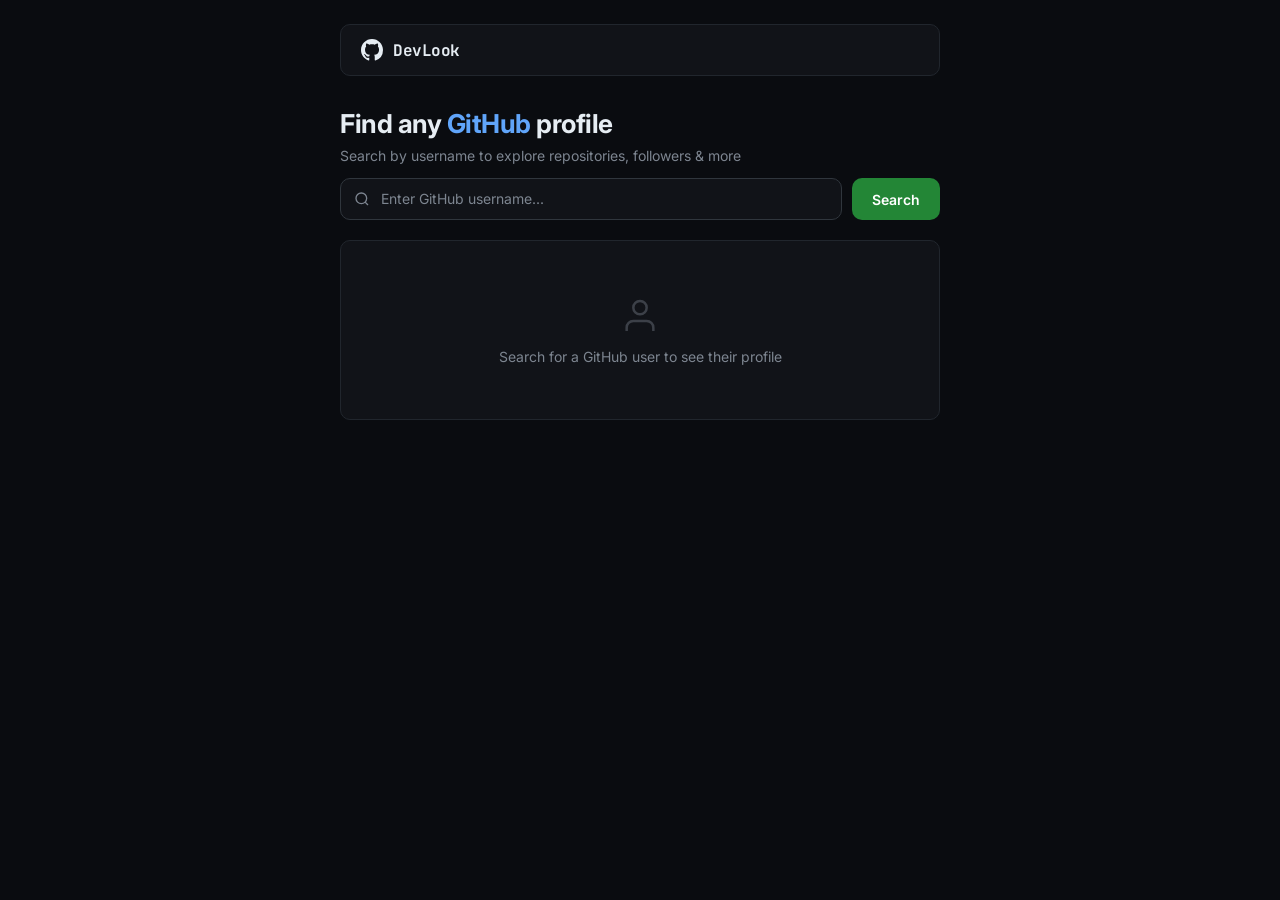
<file: index.html>
<!DOCTYPE html>
<html lang="en">
<head>
    <meta charset="UTF-8">
    <meta name="viewport" content="width=device-width, initial-scale=1.0">
    <title>GitHub Profile Viewer</title>
    <link rel="stylesheet" href="./style.css">
    <link rel="icon" href="https://github.githubassets.com/favicons/favicon.png" type="image/png">
    <link href="https://fonts.googleapis.com/css2?family=JetBrains+Mono:wght@400;600;700&family=Inter:wght@300;400;500;600&display=swap" rel="stylesheet">
</head>
<body>
    <div class="main-container">
        <header class="header">
            <div class="logo">
                <svg class="octocat" viewBox="0 0 24 24" fill="currentColor">
                    <path d="M12 0C5.37 0 0 5.37 0 12c0 5.31 3.435 9.795 8.205 11.385.6.105.825-.255.825-.57 0-.285-.015-1.23-.015-2.235-3.015.555-3.795-.735-4.035-1.41-.135-.345-.72-1.41-1.23-1.695-.42-.225-1.02-.78-.015-.795.945-.015 1.62.87 1.845 1.23 1.08 1.815 2.805 1.305 3.495.99.105-.78.42-1.305.765-1.605-2.67-.3-5.46-1.335-5.46-5.925 0-1.305.465-2.385 1.23-3.225-.12-.3-.54-1.53.12-3.18 0 0 1.005-.315 3.3 1.23.96-.27 1.98-.405 3-.405s2.04.135 3 .405c2.295-1.56 3.3-1.23 3.3-1.23.66 1.65.24 2.88.12 3.18.765.84 1.23 1.905 1.23 3.225 0 4.605-2.805 5.625-5.475 5.925.435.375.81 1.095.81 2.22 0 1.605-.015 2.895-.015 3.3 0 .315.225.69.825.57A12.02 12.02 0 0 0 24 12c0-6.63-5.37-12-12-12z"/>
                </svg>
                <span class="logo-text">DevLook</span>
            </div>
        </header>

        <main class="main">
            <div class="search-section">
                <h1 class="title">Find any <span class="accent">GitHub</span> profile</h1>
                <p class="subtitle">Search by username to explore repositories, followers & more</p>
                <div class="search-box">
                    <div class="input-wrapper">
                        <svg class="search-icon" viewBox="0 0 24 24" fill="none" stroke="currentColor" stroke-width="2">
                            <circle cx="11" cy="11" r="8"/><path d="m21 21-4.35-4.35"/>
                        </svg>
                        <input id="userInput" type="text" placeholder="Enter GitHub username..."/>
                    </div>
                    <button id="searchButton">Search</button>
                </div>
            </div>

            <div id="profileBox" class="profileBox empty">
                <div class="empty-state">
                    <svg viewBox="0 0 24 24" fill="none" stroke="currentColor" stroke-width="1.5">
                        <path d="M20 21v-2a4 4 0 0 0-4-4H8a4 4 0 0 0-4 4v2"/><circle cx="12" cy="7" r="4"/>
                    </svg>
                    <p>Search for a GitHub user to see their profile</p>
                </div>
            </div>
        </main>
    </div>

    <script src="./script.js"></script>
</body>
</html>
</file>
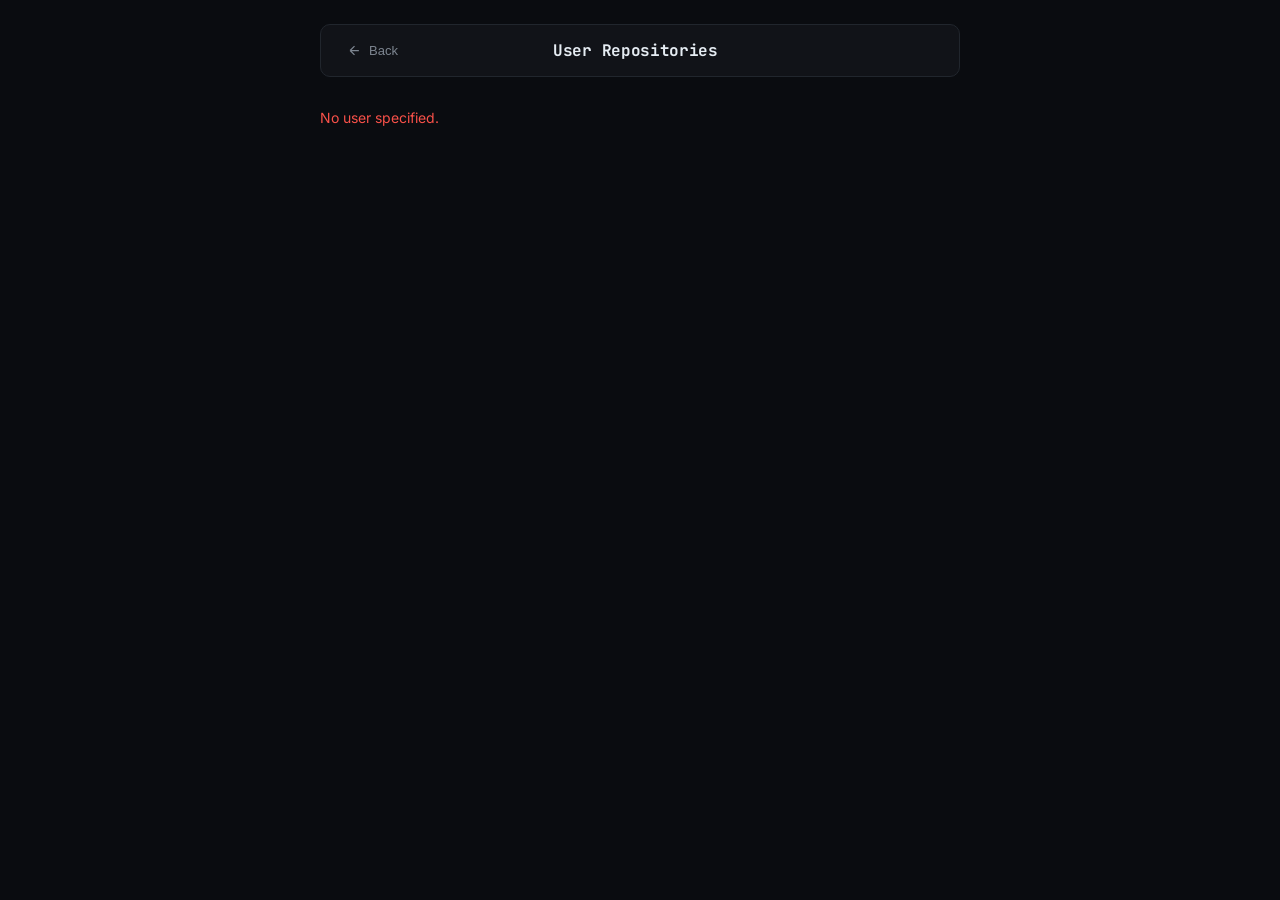
<file: repos.html>
<!DOCTYPE html>
<html lang="en">
<head>
    <meta charset="UTF-8">
    <meta name="viewport" content="width=device-width, initial-scale=1.0">
    <title>Repositories</title>
    <link rel="stylesheet" href="./repos.css">
    <link rel="icon" href="https://github.githubassets.com/favicons/favicon.png" type="image/png">
    <link href="https://fonts.googleapis.com/css2?family=JetBrains+Mono:wght@400;600;700&family=Inter:wght@300;400;500;600&display=swap" rel="stylesheet">
</head>
<body>
    <div class="page-container">
        <header class="page-header">
            <button onclick="window.history.back()" class="back-btn">
                <svg viewBox="0 0 24 24" fill="none" stroke="currentColor" stroke-width="2">
                    <path d="M19 12H5M5 12l7 7M5 12l7-7"/>
                </svg>
                Back
            </button>
            <h1 class="list-title">User Repositories</h1>
            <div class="header-spacer"></div>
        </header>

        <div id="reposList" class="list-container">
            <p class="loading-text">Loading…</p>
        </div>
    </div>

    <script src="repos.js"></script>
</body>
</html>
</file>
<file: style.css>
*, *::before, *::after {
    margin: 0;
    padding: 0;
    box-sizing: border-box;
}

:root {
    --bg:        #0a0c10;
    --surface:   #111318;
    --surface2:  #1a1d24;
    --border:    #21262d;
    --border2:   #30363d;
    --text:      #e6edf3;
    --muted:     #7d8590;
    --accent:    #3b82f6;
    --accent2:   #60a5fa;
    --green:     #238636;
    --green2:    #2ea043;
    --radius:    10px;
    --font-mono: 'JetBrains Mono', monospace;
    --font-sans: 'Inter', sans-serif;
}

body {
    background-color: var(--bg);
    color: var(--text);
    font-family: var(--font-sans);
    min-height: 100vh;
    display: flex;
    justify-content: center;
    padding: 24px 16px;
}

.main-container {
    width: 100%;
    max-width: 600px;
    display: flex;
    flex-direction: column;
    gap: 32px;
}

.header {
    display: flex;
    align-items: center;
    padding: 14px 20px;
    background: var(--surface);
    border: 1px solid var(--border);
    border-radius: var(--radius);
}

.logo {
    display: flex;
    align-items: center;
    gap: 10px;
}

.octocat {
    width: 22px;
    height: 22px;
    color: var(--text);
}

.logo-text {
    font-family: var(--font-mono);
    font-size: 16px;
    font-weight: 700;
    letter-spacing: -0.5px;
    color: var(--text);
}

.main {
    display: flex;
    flex-direction: column;
    gap: 20px;
}

.search-section {
    display: flex;
    flex-direction: column;
    gap: 8px;
}

.title {
    font-size: 26px;
    font-weight: 700;
    letter-spacing: -0.5px;
    line-height: 1.2;
}

.accent {
    color: var(--accent2);
}

.subtitle {
    font-size: 14px;
    color: var(--muted);
    font-weight: 400;
    margin-bottom: 6px;
}

.search-box {
    display: flex;
    gap: 10px;
}

.input-wrapper {
    flex: 1;
    position: relative;
    display: flex;
    align-items: center;
}

.search-icon {
    position: absolute;
    left: 14px;
    width: 16px;
    height: 16px;
    color: var(--muted);
    pointer-events: none;
    flex-shrink: 0;
}

input {
    width: 100%;
    padding: 11px 14px 11px 40px;
    background: var(--surface);
    border: 1px solid var(--border2);
    border-radius: var(--radius);
    color: var(--text);
    font-family: var(--font-mono);
    font-size: 14px;
    transition: border-color 0.2s;
}

input::placeholder {
    color: var(--muted);
    font-family: var(--font-sans);
}

input:focus {
    outline: none;
    border-color: var(--accent);
    box-shadow: 0 0 0 3px rgba(59, 130, 246, 0.1);
}

button {
    padding: 11px 20px;
    background: var(--green);
    color: #fff;
    border: none;
    border-radius: var(--radius);
    font-family: var(--font-sans);
    font-size: 14px;
    font-weight: 600;
    cursor: pointer;
    transition: background 0.2s, transform 0.1s;
    white-space: nowrap;
}

button:hover { background: var(--green2); }
button:active { transform: scale(0.98); }

.profileBox {
    background: var(--surface);
    border: 1px solid var(--border);
    border-radius: var(--radius);
    padding: 28px;
    transition: border-color 0.2s;
}

.profileBox.empty {
    display: flex;
    align-items: center;
    justify-content: center;
    min-height: 180px;
}

.empty-state {
    display: flex;
    flex-direction: column;
    align-items: center;
    gap: 12px;
    color: var(--muted);
}

.empty-state svg {
    width: 40px;
    height: 40px;
    opacity: 0.4;
}

.empty-state p {
    font-size: 14px;
}

.profile-header {
    display: flex;
    align-items: flex-start;
    gap: 20px;
    margin-bottom: 20px;
}

.avatar {
    width: 72px;
    height: 72px;
    border-radius: 50%;
    border: 2px solid var(--border2);
    flex-shrink: 0;
}

.profile-info h2 {
    font-size: 20px;
    font-weight: 700;
    letter-spacing: -0.3px;
    margin-bottom: 2px;
}

.profile-username {
    font-family: var(--font-mono);
    font-size: 13px;
    color: var(--muted);
    margin-bottom: 6px;
}

.profile-bio {
    font-size: 13px;
    color: var(--muted);
    line-height: 1.5;
}

.stats {
    display: flex;
    gap: 10px;
    margin-top: 16px;
}

.stats > div {
    flex: 1;
}

.profile-stats {
    width: 100%;
    background: var(--surface2);
    border: 1px solid var(--border);
    border-radius: var(--radius);
    padding: 14px 10px;
    display: flex;
    flex-direction: column;
    align-items: center;
    gap: 4px;
    cursor: pointer;
    transition: background 0.15s, border-color 0.15s, transform 0.15s;
    color: var(--text);
}

.profile-stats:hover {
    background: #22272e;
    border-color: var(--accent);
    transform: translateY(-2px);
}

.profile-stats strong {
    font-family: var(--font-mono);
    font-size: 18px;
    font-weight: 700;
    color: var(--accent2);
}

.profile-stats p {
    font-size: 11px;
    color: var(--muted);
    text-transform: uppercase;
    letter-spacing: 0.5px;
}

.loading-text {
    color: var(--muted);
    font-size: 14px;
}

/* ─── Responsive ─── */
@media (max-width: 480px) {
    .main-container { max-width: 100%; }
    .title { font-size: 22px; }
    .search-box { flex-direction: column; }
    button { width: 100%; }
}
</file>
<file: repos.css>
*, *::before, *::after {
    margin: 0;
    padding: 0;
    box-sizing: border-box;
}

:root {
    --bg:        #0a0c10;
    --surface:   #111318;
    --surface2:  #1a1d24;
    --border:    #21262d;
    --border2:   #30363d;
    --text:      #e6edf3;
    --muted:     #7d8590;
    --accent:    #3b82f6;
    --accent2:   #60a5fa;
    --green:     #238636;
    --green2:    #2ea043;
    --yellow:    #d29922;
    --radius:    10px;
    --font-mono: 'JetBrains Mono', monospace;
    --font-sans: 'Inter', sans-serif;
}

body {
    background-color: var(--bg);
    color: var(--text);
    font-family: var(--font-sans);
    min-height: 100vh;
    padding: 24px 16px;
    display: flex;
    justify-content: center;
}

.page-container {
    width: 100%;
    max-width: 640px;
    display: flex;
    flex-direction: column;
    gap: 20px;
}

.page-header {
    display: flex;
    align-items: center;
    justify-content: space-between;
    padding: 12px 16px;
    background: var(--surface);
    border: 1px solid var(--border);
    border-radius: var(--radius);
}

.back-btn {
    display: flex;
    align-items: center;
    gap: 7px;
    color: var(--muted);
    text-decoration: none;
    background-color: transparent;
    outline: none;
    border: 0px;
    font-size: 13px;
    font-weight: 500;
    padding: 6px 10px;
    border-radius: 6px;
    transition: background 0.15s, color 0.15s;
}

.back-btn svg {
    width: 15px;
    height: 15px;
}

.back-btn:hover {
    background: var(--surface2);
    color: var(--text);
}

.list-title {
    font-size: 16px;
    font-weight: 700;
    letter-spacing: -0.3px;
    font-family: var(--font-mono);
}

.header-spacer {
    width: 80px; 
}

.list-container {
    display: flex;
    flex-direction: column;
    gap: 8px;
}

.loading-text {
    color: var(--muted);
    font-size: 14px;
    padding: 12px 0;
}

.repo {
    background: var(--surface);
    border: 1px solid var(--border);
    border-radius: var(--radius);
    padding: 16px 18px;
    transition: border-color 0.15s, transform 0.15s, background 0.15s;
}

.repo:hover {
    border-color: var(--accent);
    background: var(--surface2);
    transform: translateY(-2px);
}

.repo a {
    font-family: var(--font-mono);
    font-size: 14px;
    font-weight: 600;
    color: var(--accent2);
    text-decoration: none;
}

.repo a:hover {
    text-decoration: underline;
}

.repo-meta {
    display: flex;
    gap: 14px;
    margin-top: 8px;
}

.repo-meta span {
    font-size: 12px;
    color: var(--muted);
    display: flex;
    align-items: center;
    gap: 4px;
}

.profile-follow-list {
    background: var(--surface);
    border: 1px solid var(--border);
    border-radius: var(--radius);
    padding: 12px 16px;
    display: flex;
    align-items: center;
    gap: 14px;
    cursor: pointer;
    transition: border-color 0.15s, transform 0.15s, background 0.15s;
    text-decoration: none;
}

.profile-follow-list:hover {
    border-color: var(--accent);
    background: var(--surface2);
    transform: translateY(-2px);
}

.profile-follow-list img {
    width: 40px;
    height: 40px;
    border-radius: 50%;
    border: 2px solid var(--border2);
    flex-shrink: 0;
}

.follow-info {
    display: flex;
    flex-direction: column;
    gap: 2px;
}

.follow-login {
    font-family: var(--font-mono);
    font-size: 14px;
    font-weight: 600;
    color: var(--accent2);
    text-decoration: none;
}

.profile-follow-list:hover .follow-login {
    text-decoration: underline;
}

.follow-label {
    font-size: 12px;
    color: var(--muted);
}

.empty-msg {
    color: var(--muted);
    font-size: 14px;
    padding: 12px 0;
}

.error-msg {
    color: #f85149;
    font-size: 14px;
    padding: 12px 0;
}

@media (max-width: 480px) {
    .page-container { max-width: 100%; }
    .list-title { font-size: 14px; }
}
</file>
